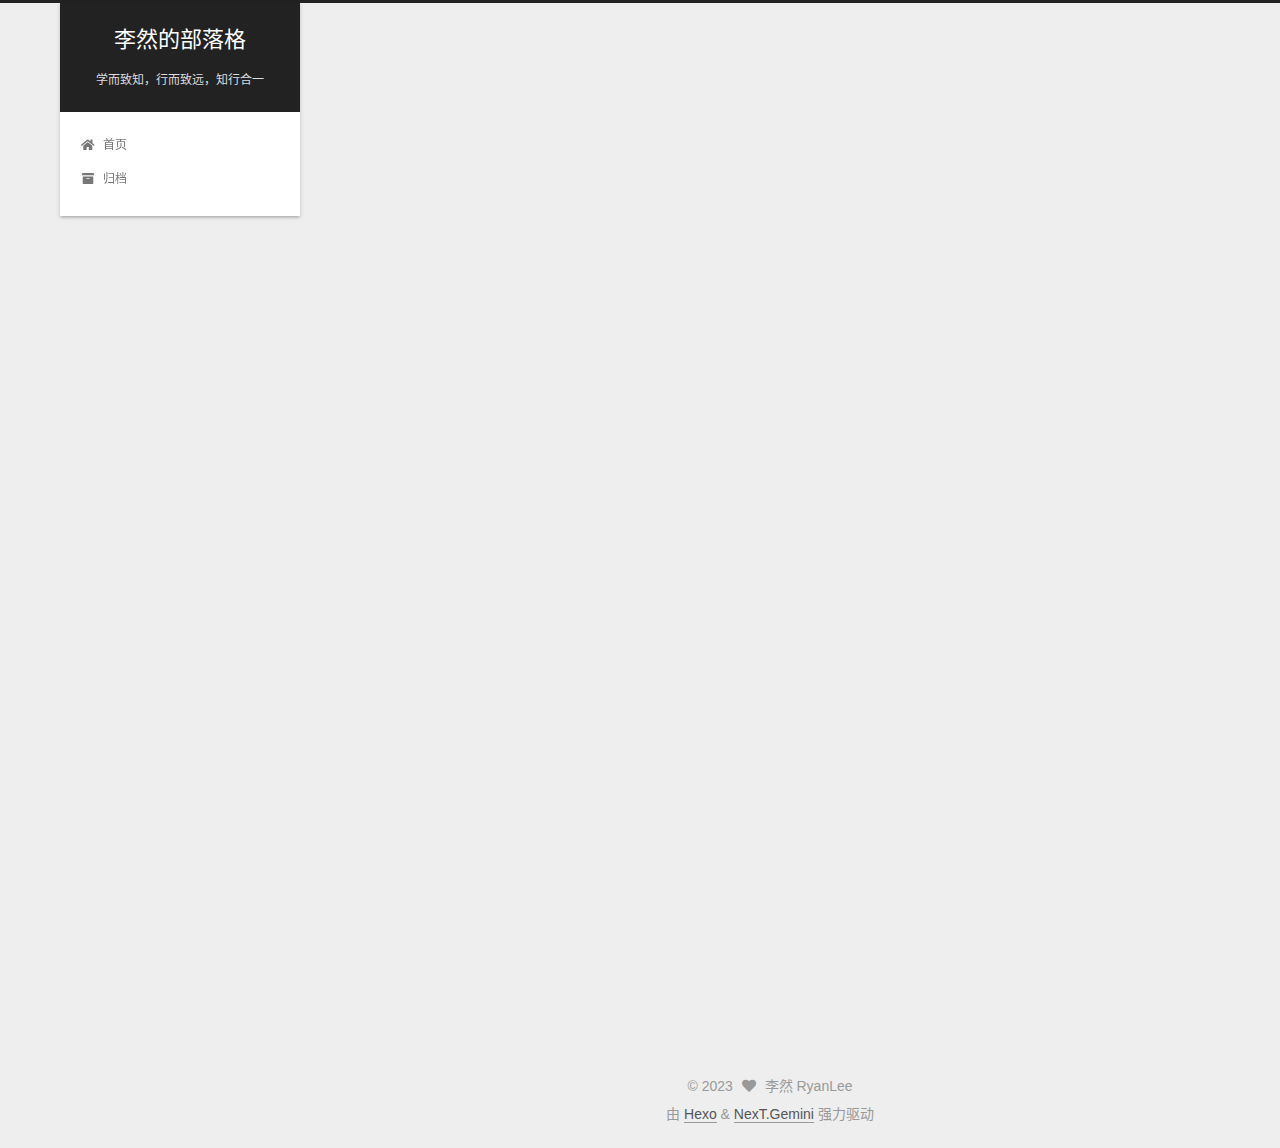
<file: 2023/06/19/hello-world/index.html>
<!DOCTYPE html>
<html lang="zh-CN">
<head>
  <meta charset="UTF-8">
<meta name="viewport" content="width=device-width, initial-scale=1, maximum-scale=2">
<meta name="theme-color" content="#222">
<meta name="generator" content="Hexo 6.3.0">
  <link rel="apple-touch-icon" sizes="180x180" href="/images/apple-touch-icon-next.png">
  <link rel="icon" type="image/png" sizes="32x32" href="/images/favicon-32x32-next.png">
  <link rel="icon" type="image/png" sizes="16x16" href="/images/favicon-16x16-next.png">
  <link rel="mask-icon" href="/images/logo.svg" color="#222">

<link rel="stylesheet" href="/css/main.css">


<link rel="stylesheet" href="/lib/font-awesome/css/all.min.css">

<script id="hexo-configurations">
    var NexT = window.NexT || {};
    var CONFIG = {"hostname":"ryanlee38.github.io","root":"/","scheme":"Gemini","version":"7.8.0","exturl":false,"sidebar":{"position":"left","display":"post","padding":18,"offset":12,"onmobile":false},"copycode":{"enable":false,"show_result":false,"style":null},"back2top":{"enable":true,"sidebar":false,"scrollpercent":false},"bookmark":{"enable":false,"color":"#222","save":"auto"},"fancybox":false,"mediumzoom":false,"lazyload":false,"pangu":false,"comments":{"style":"tabs","active":null,"storage":true,"lazyload":false,"nav":null},"algolia":{"hits":{"per_page":10},"labels":{"input_placeholder":"Search for Posts","hits_empty":"We didn't find any results for the search: ${query}","hits_stats":"${hits} results found in ${time} ms"}},"localsearch":{"enable":false,"trigger":"auto","top_n_per_article":1,"unescape":false,"preload":false},"motion":{"enable":true,"async":false,"transition":{"post_block":"fadeIn","post_header":"slideDownIn","post_body":"slideDownIn","coll_header":"slideLeftIn","sidebar":"slideUpIn"}}};
  </script>

  <meta name="description" content="Welcome to Hexo! This is your very first post. Check documentation for more info. If you get any problems when using Hexo, you can find the answer in troubleshooting or you can ask me on GitHub. Quick">
<meta property="og:type" content="article">
<meta property="og:title" content="Hello World">
<meta property="og:url" content="https://ryanlee38.github.io/2023/06/19/hello-world/index.html">
<meta property="og:site_name" content="李然的部落格">
<meta property="og:description" content="Welcome to Hexo! This is your very first post. Check documentation for more info. If you get any problems when using Hexo, you can find the answer in troubleshooting or you can ask me on GitHub. Quick">
<meta property="og:locale" content="zh_CN">
<meta property="article:published_time" content="2023-06-19T14:34:20.358Z">
<meta property="article:modified_time" content="2023-06-19T14:34:20.358Z">
<meta property="article:author" content="李然 RyanLee">
<meta property="article:tag" content="LLM, DL framework, NLP">
<meta name="twitter:card" content="summary">

<link rel="canonical" href="https://ryanlee38.github.io/2023/06/19/hello-world/">


<script id="page-configurations">
  // https://hexo.io/docs/variables.html
  CONFIG.page = {
    sidebar: "",
    isHome : false,
    isPost : true,
    lang   : 'zh-CN'
  };
</script>

  <title>Hello World | 李然的部落格</title>
  






  <noscript>
  <style>
  .use-motion .brand,
  .use-motion .menu-item,
  .sidebar-inner,
  .use-motion .post-block,
  .use-motion .pagination,
  .use-motion .comments,
  .use-motion .post-header,
  .use-motion .post-body,
  .use-motion .collection-header { opacity: initial; }

  .use-motion .site-title,
  .use-motion .site-subtitle {
    opacity: initial;
    top: initial;
  }

  .use-motion .logo-line-before i { left: initial; }
  .use-motion .logo-line-after i { right: initial; }
  </style>
</noscript>

</head>

<body itemscope itemtype="http://schema.org/WebPage">
  <div class="container use-motion">
    <div class="headband"></div>

    <header class="header" itemscope itemtype="http://schema.org/WPHeader">
      <div class="header-inner"><div class="site-brand-container">
  <div class="site-nav-toggle">
    <div class="toggle" aria-label="切换导航栏">
      <span class="toggle-line toggle-line-first"></span>
      <span class="toggle-line toggle-line-middle"></span>
      <span class="toggle-line toggle-line-last"></span>
    </div>
  </div>

  <div class="site-meta">

    <a href="/" class="brand" rel="start">
      <span class="logo-line-before"><i></i></span>
      <h1 class="site-title">李然的部落格</h1>
      <span class="logo-line-after"><i></i></span>
    </a>
      <p class="site-subtitle" itemprop="description">学而致知，行而致远，知行合一</p>
  </div>

  <div class="site-nav-right">
    <div class="toggle popup-trigger">
    </div>
  </div>
</div>




<nav class="site-nav">
  <ul id="menu" class="main-menu menu">
        <li class="menu-item menu-item-home">

    <a href="/" rel="section"><i class="fa fa-home fa-fw"></i>首页</a>

  </li>
        <li class="menu-item menu-item-archives">

    <a href="/archives/" rel="section"><i class="fa fa-archive fa-fw"></i>归档</a>

  </li>
  </ul>
</nav>




</div>
    </header>

    
  <div class="back-to-top">
    <i class="fa fa-arrow-up"></i>
    <span>0%</span>
  </div>


    <main class="main">
      <div class="main-inner">
        <div class="content-wrap">
          

          <div class="content post posts-expand">
            

    
  
  
  <article itemscope itemtype="http://schema.org/Article" class="post-block" lang="zh-CN">
    <link itemprop="mainEntityOfPage" href="https://ryanlee38.github.io/2023/06/19/hello-world/">

    <span hidden itemprop="author" itemscope itemtype="http://schema.org/Person">
      <meta itemprop="image" content="/images/avatar.gif">
      <meta itemprop="name" content="李然 RyanLee">
      <meta itemprop="description" content="大语言模型、深度学习框架、自然语言处理、机器学习">
    </span>

    <span hidden itemprop="publisher" itemscope itemtype="http://schema.org/Organization">
      <meta itemprop="name" content="李然的部落格">
    </span>
      <header class="post-header">
        <h1 class="post-title" itemprop="name headline">
          Hello World
        </h1>

        <div class="post-meta">
            <span class="post-meta-item">
              <span class="post-meta-item-icon">
                <i class="far fa-calendar"></i>
              </span>
              <span class="post-meta-item-text">发表于</span>

              <time title="创建时间：2023-06-19 22:34:20" itemprop="dateCreated datePublished" datetime="2023-06-19T22:34:20+08:00">2023-06-19</time>
            </span>

          

        </div>
      </header>

    
    
    
    <div class="post-body" itemprop="articleBody">

      
        <p>Welcome to <a target="_blank" rel="noopener" href="https://hexo.io/">Hexo</a>! This is your very first post. Check <a target="_blank" rel="noopener" href="https://hexo.io/docs/">documentation</a> for more info. If you get any problems when using Hexo, you can find the answer in <a target="_blank" rel="noopener" href="https://hexo.io/docs/troubleshooting.html">troubleshooting</a> or you can ask me on <a target="_blank" rel="noopener" href="https://github.com/hexojs/hexo/issues">GitHub</a>.</p>
<h2 id="Quick-Start"><a href="#Quick-Start" class="headerlink" title="Quick Start"></a>Quick Start</h2><h3 id="Create-a-new-post"><a href="#Create-a-new-post" class="headerlink" title="Create a new post"></a>Create a new post</h3><figure class="highlight bash"><table><tr><td class="gutter"><pre><span class="line">1</span><br></pre></td><td class="code"><pre><span class="line">$ hexo new <span class="string">&quot;My New Post&quot;</span></span><br></pre></td></tr></table></figure>

<p>More info: <a target="_blank" rel="noopener" href="https://hexo.io/docs/writing.html">Writing</a></p>
<h3 id="Run-server"><a href="#Run-server" class="headerlink" title="Run server"></a>Run server</h3><figure class="highlight bash"><table><tr><td class="gutter"><pre><span class="line">1</span><br></pre></td><td class="code"><pre><span class="line">$ hexo server</span><br></pre></td></tr></table></figure>

<p>More info: <a target="_blank" rel="noopener" href="https://hexo.io/docs/server.html">Server</a></p>
<h3 id="Generate-static-files"><a href="#Generate-static-files" class="headerlink" title="Generate static files"></a>Generate static files</h3><figure class="highlight bash"><table><tr><td class="gutter"><pre><span class="line">1</span><br></pre></td><td class="code"><pre><span class="line">$ hexo generate</span><br></pre></td></tr></table></figure>

<p>More info: <a target="_blank" rel="noopener" href="https://hexo.io/docs/generating.html">Generating</a></p>
<h3 id="Deploy-to-remote-sites"><a href="#Deploy-to-remote-sites" class="headerlink" title="Deploy to remote sites"></a>Deploy to remote sites</h3><figure class="highlight bash"><table><tr><td class="gutter"><pre><span class="line">1</span><br></pre></td><td class="code"><pre><span class="line">$ hexo deploy</span><br></pre></td></tr></table></figure>

<p>More info: <a target="_blank" rel="noopener" href="https://hexo.io/docs/one-command-deployment.html">Deployment</a></p>

    </div>

    
    
    

      <footer class="post-footer">

        


        
      </footer>
    
  </article>
  
  
  



          </div>
          

<script>
  window.addEventListener('tabs:register', () => {
    let { activeClass } = CONFIG.comments;
    if (CONFIG.comments.storage) {
      activeClass = localStorage.getItem('comments_active') || activeClass;
    }
    if (activeClass) {
      let activeTab = document.querySelector(`a[href="#comment-${activeClass}"]`);
      if (activeTab) {
        activeTab.click();
      }
    }
  });
  if (CONFIG.comments.storage) {
    window.addEventListener('tabs:click', event => {
      if (!event.target.matches('.tabs-comment .tab-content .tab-pane')) return;
      let commentClass = event.target.classList[1];
      localStorage.setItem('comments_active', commentClass);
    });
  }
</script>

        </div>
          
  
  <div class="toggle sidebar-toggle">
    <span class="toggle-line toggle-line-first"></span>
    <span class="toggle-line toggle-line-middle"></span>
    <span class="toggle-line toggle-line-last"></span>
  </div>

  <aside class="sidebar">
    <div class="sidebar-inner">

      <ul class="sidebar-nav motion-element">
        <li class="sidebar-nav-toc">
          文章目录
        </li>
        <li class="sidebar-nav-overview">
          站点概览
        </li>
      </ul>

      <!--noindex-->
      <div class="post-toc-wrap sidebar-panel">
          <div class="post-toc motion-element"><ol class="nav"><li class="nav-item nav-level-2"><a class="nav-link" href="#Quick-Start"><span class="nav-number">1.</span> <span class="nav-text">Quick Start</span></a><ol class="nav-child"><li class="nav-item nav-level-3"><a class="nav-link" href="#Create-a-new-post"><span class="nav-number">1.1.</span> <span class="nav-text">Create a new post</span></a></li><li class="nav-item nav-level-3"><a class="nav-link" href="#Run-server"><span class="nav-number">1.2.</span> <span class="nav-text">Run server</span></a></li><li class="nav-item nav-level-3"><a class="nav-link" href="#Generate-static-files"><span class="nav-number">1.3.</span> <span class="nav-text">Generate static files</span></a></li><li class="nav-item nav-level-3"><a class="nav-link" href="#Deploy-to-remote-sites"><span class="nav-number">1.4.</span> <span class="nav-text">Deploy to remote sites</span></a></li></ol></li></ol></div>
      </div>
      <!--/noindex-->

      <div class="site-overview-wrap sidebar-panel">
        <div class="site-author motion-element" itemprop="author" itemscope itemtype="http://schema.org/Person">
  <p class="site-author-name" itemprop="name">李然 RyanLee</p>
  <div class="site-description" itemprop="description">大语言模型、深度学习框架、自然语言处理、机器学习</div>
</div>
<div class="site-state-wrap motion-element">
  <nav class="site-state">
      <div class="site-state-item site-state-posts">
          <a href="/archives/">
        
          <span class="site-state-item-count">1</span>
          <span class="site-state-item-name">日志</span>
        </a>
      </div>
  </nav>
</div>



      </div>

    </div>
  </aside>
  <div id="sidebar-dimmer"></div>


      </div>
    </main>

    <footer class="footer">
      <div class="footer-inner">
        

        

<div class="copyright">
  
  &copy; 
  <span itemprop="copyrightYear">2023</span>
  <span class="with-love">
    <i class="fa fa-heart"></i>
  </span>
  <span class="author" itemprop="copyrightHolder">李然 RyanLee</span>
</div>
  <div class="powered-by">由 <a href="https://hexo.io/" class="theme-link" rel="noopener" target="_blank">Hexo</a> & <a href="https://theme-next.org/" class="theme-link" rel="noopener" target="_blank">NexT.Gemini</a> 强力驱动
  </div>

        








      </div>
    </footer>
  </div>

  
  <script src="/lib/anime.min.js"></script>
  <script src="/lib/velocity/velocity.min.js"></script>
  <script src="/lib/velocity/velocity.ui.min.js"></script>

<script src="/js/utils.js"></script>

<script src="/js/motion.js"></script>


<script src="/js/schemes/pisces.js"></script>


<script src="/js/next-boot.js"></script>




  















  

  

</body>
</html>
</file>
<file: css/main.css>
:root {
  --body-bg-color: #eee;
  --content-bg-color: #fff;
  --card-bg-color: #f5f5f5;
  --text-color: #555;
  --blockquote-color: #666;
  --link-color: #555;
  --link-hover-color: #222;
  --brand-color: #fff;
  --brand-hover-color: #fff;
  --table-row-odd-bg-color: #f9f9f9;
  --table-row-hover-bg-color: #f5f5f5;
  --menu-item-bg-color: #f5f5f5;
  --btn-default-bg: #fff;
  --btn-default-color: #555;
  --btn-default-border-color: #555;
  --btn-default-hover-bg: #222;
  --btn-default-hover-color: #fff;
  --btn-default-hover-border-color: #222;
}
html {
  line-height: 1.15; /* 1 */
  -webkit-text-size-adjust: 100%; /* 2 */
}
body {
  margin: 0;
}
main {
  display: block;
}
h1 {
  font-size: 2em;
  margin: 0.67em 0;
}
hr {
  box-sizing: content-box; /* 1 */
  height: 0; /* 1 */
  overflow: visible; /* 2 */
}
pre {
  font-family: monospace, monospace; /* 1 */
  font-size: 1em; /* 2 */
}
a {
  background: transparent;
}
abbr[title] {
  border-bottom: none; /* 1 */
  text-decoration: underline; /* 2 */
  text-decoration: underline dotted; /* 2 */
}
b,
strong {
  font-weight: bolder;
}
code,
kbd,
samp {
  font-family: monospace, monospace; /* 1 */
  font-size: 1em; /* 2 */
}
small {
  font-size: 80%;
}
sub,
sup {
  font-size: 75%;
  line-height: 0;
  position: relative;
  vertical-align: baseline;
}
sub {
  bottom: -0.25em;
}
sup {
  top: -0.5em;
}
img {
  border-style: none;
}
button,
input,
optgroup,
select,
textarea {
  font-family: inherit; /* 1 */
  font-size: 100%; /* 1 */
  line-height: 1.15; /* 1 */
  margin: 0; /* 2 */
}
button,
input {
/* 1 */
  overflow: visible;
}
button,
select {
/* 1 */
  text-transform: none;
}
button,
[type='button'],
[type='reset'],
[type='submit'] {
  -webkit-appearance: button;
}
button::-moz-focus-inner,
[type='button']::-moz-focus-inner,
[type='reset']::-moz-focus-inner,
[type='submit']::-moz-focus-inner {
  border-style: none;
  padding: 0;
}
button:-moz-focusring,
[type='button']:-moz-focusring,
[type='reset']:-moz-focusring,
[type='submit']:-moz-focusring {
  outline: 1px dotted ButtonText;
}
fieldset {
  padding: 0.35em 0.75em 0.625em;
}
legend {
  box-sizing: border-box; /* 1 */
  color: inherit; /* 2 */
  display: table; /* 1 */
  max-width: 100%; /* 1 */
  padding: 0; /* 3 */
  white-space: normal; /* 1 */
}
progress {
  vertical-align: baseline;
}
textarea {
  overflow: auto;
}
[type='checkbox'],
[type='radio'] {
  box-sizing: border-box; /* 1 */
  padding: 0; /* 2 */
}
[type='number']::-webkit-inner-spin-button,
[type='number']::-webkit-outer-spin-button {
  height: auto;
}
[type='search'] {
  outline-offset: -2px; /* 2 */
  -webkit-appearance: textfield; /* 1 */
}
[type='search']::-webkit-search-decoration {
  -webkit-appearance: none;
}
::-webkit-file-upload-button {
  font: inherit; /* 2 */
  -webkit-appearance: button; /* 1 */
}
details {
  display: block;
}
summary {
  display: list-item;
}
template {
  display: none;
}
[hidden] {
  display: none;
}
::selection {
  background: #262a30;
  color: #eee;
}
html,
body {
  height: 100%;
}
body {
  background: var(--body-bg-color);
  color: var(--text-color);
  font-family: 'Lato', "PingFang SC", "Microsoft YaHei", sans-serif;
  font-size: 16px;
  line-height: 2;
}
@media (max-width: 991px) {
  body {
    padding-left: 0 !important;
    padding-right: 0 !important;
  }
}
h1,
h2,
h3,
h4,
h5,
h6 {
  font-family: 'Lato', "PingFang SC", "Microsoft YaHei", sans-serif;
  font-weight: bold;
  line-height: 1.5;
  margin: 20px 0 15px;
}
h1 {
  font-size: 1.5em;
}
h2 {
  font-size: 1.375em;
}
h3 {
  font-size: 1.25em;
}
h4 {
  font-size: 1.125em;
}
h5 {
  font-size: 1em;
}
h6 {
  font-size: 0.875em;
}
p {
  margin: 0 0 20px 0;
}
a,
span.exturl {
  border-bottom: 1px solid #999;
  color: var(--link-color);
  outline: 0;
  text-decoration: none;
  overflow-wrap: break-word;
  word-wrap: break-word;
  cursor: pointer;
}
a:hover,
span.exturl:hover {
  border-bottom-color: var(--link-hover-color);
  color: var(--link-hover-color);
}
iframe,
img,
video {
  display: block;
  margin-left: auto;
  margin-right: auto;
  max-width: 100%;
}
hr {
  background-image: repeating-linear-gradient(-45deg, #ddd, #ddd 4px, transparent 4px, transparent 8px);
  border: 0;
  height: 3px;
  margin: 40px 0;
}
blockquote {
  border-left: 4px solid #ddd;
  color: var(--blockquote-color);
  margin: 0;
  padding: 0 15px;
}
blockquote cite::before {
  content: '-';
  padding: 0 5px;
}
dt {
  font-weight: bold;
}
dd {
  margin: 0;
  padding: 0;
}
kbd {
  background-color: #f5f5f5;
  background-image: linear-gradient(#eee, #fff, #eee);
  border: 1px solid #ccc;
  border-radius: 0.2em;
  box-shadow: 0.1em 0.1em 0.2em rgba(0,0,0,0.1);
  color: #555;
  font-family: inherit;
  padding: 0.1em 0.3em;
  white-space: nowrap;
}
.table-container {
  overflow: auto;
}
table {
  border-collapse: collapse;
  border-spacing: 0;
  font-size: 14px;
  margin: 0 0 20px 0;
  width: 100%;
}
tbody tr:nth-of-type(odd) {
  background: var(--table-row-odd-bg-color);
}
tbody tr:hover {
  background: var(--table-row-hover-bg-color);
}
caption,
th,
td {
  font-weight: normal;
  padding: 8px;
  vertical-align: middle;
}
th,
td {
  border: 1px solid #ddd;
  border-bottom: 3px solid #ddd;
}
th {
  font-weight: 700;
  padding-bottom: 10px;
}
td {
  border-bottom-width: 1px;
}
.btn {
  background: var(--btn-default-bg);
  border: 2px solid var(--btn-default-border-color);
  border-radius: 2px;
  color: var(--btn-default-color);
  display: inline-block;
  font-size: 14px;
  line-height: 2;
  padding: 0 20px;
  text-decoration: none;
  transition-property: background-color;
  transition-delay: 0s;
  transition-duration: 0.2s;
  transition-timing-function: ease-in-out;
}
.btn:hover {
  background: var(--btn-default-hover-bg);
  border-color: var(--btn-default-hover-border-color);
  color: var(--btn-default-hover-color);
}
.btn + .btn {
  margin: 0 0 8px 8px;
}
.btn .fa-fw {
  text-align: left;
  width: 1.285714285714286em;
}
.toggle {
  line-height: 0;
}
.toggle .toggle-line {
  background: #fff;
  display: inline-block;
  height: 2px;
  left: 0;
  position: relative;
  top: 0;
  transition: all 0.4s;
  vertical-align: top;
  width: 100%;
}
.toggle .toggle-line:not(:first-child) {
  margin-top: 3px;
}
.toggle.toggle-arrow .toggle-line-first {
  left: 50%;
  top: 2px;
  transform: rotate(45deg);
  width: 50%;
}
.toggle.toggle-arrow .toggle-line-middle {
  left: 2px;
  width: 90%;
}
.toggle.toggle-arrow .toggle-line-last {
  left: 50%;
  top: -2px;
  transform: rotate(-45deg);
  width: 50%;
}
.toggle.toggle-close .toggle-line-first {
  transform: rotate(-45deg);
  top: 5px;
}
.toggle.toggle-close .toggle-line-middle {
  opacity: 0;
}
.toggle.toggle-close .toggle-line-last {
  transform: rotate(45deg);
  top: -5px;
}
.highlight-container {
  position: relative;
}
.highlight-container:hover .copy-btn,
.highlight-container .copy-btn:focus {
  opacity: 1;
}
.copy-btn {
  color: #333;
  cursor: pointer;
  line-height: 1.6;
  opacity: 0;
  padding: 2px 6px;
  position: absolute;
  transition-delay: 0s;
  transition-duration: 0.2s;
  transition-timing-function: ease-in-out;
  color: #fff;
  font-size: 14px;
  right: 0;
  top: 2px;
}
.highlight-container {
  background: #21252b;
  border-radius: 5px;
  box-shadow: 0 10px 30px 0 rgba(0,0,0,0.4);
  padding-top: 30px;
}
.highlight-container::before {
  background: #fc625d;
  border-radius: 50%;
  box-shadow: 20px 0 #fdbc40, 40px 0 #35cd4b;
  content: ' ';
  height: 12px;
  left: 12px;
  margin-top: -20px;
  position: absolute;
  width: 12px;
}
.highlight-container .highlight {
  border-radius: 0 0 5px 5px;
}
.highlight-container .highlight .table-container {
  border-radius: 0 0 5px 5px;
}
.highlight,
pre {
  background: #000;
  color: #eaeaea;
  line-height: 1.6;
  margin: 0 auto 20px;
}
pre,
code {
  font-family: 'Source Code Pro', consolas, Menlo, monospace, "PingFang SC", "Microsoft YaHei";
}
code {
  background: #eee;
  border-radius: 3px;
  color: #555;
  padding: 2px 4px;
  overflow-wrap: break-word;
  word-wrap: break-word;
}
.highlight *::selection {
  background: #424242;
}
.highlight pre {
  border: 0;
  margin: 0;
  padding: 10px 0;
}
.highlight table {
  border: 0;
  margin: 0;
  width: auto;
}
.highlight td {
  border: 0;
  padding: 0;
}
.highlight figcaption {
  background: #292929;
  color: #eaeaea;
  display: flex;
  font-size: 14px;
  justify-content: space-between;
  line-height: 1.2;
  padding: 0.5em;
}
.highlight figcaption a {
  color: #eaeaea;
}
.highlight figcaption a:hover {
  border-bottom-color: #eaeaea;
}
.highlight .gutter {
  -moz-user-select: none;
  -ms-user-select: none;
  -webkit-user-select: none;
  user-select: none;
}
.highlight .gutter pre {
  background: #292929;
  color: #666;
  padding-left: 10px;
  padding-right: 10px;
  text-align: right;
}
.highlight .code pre {
  background: #000;
  padding-left: 10px;
  width: 100%;
}
.gist table {
  width: auto;
}
.gist table td {
  border: 0;
}
pre {
  overflow: auto;
  padding: 10px;
}
pre code {
  background: none;
  color: #eaeaea;
  font-size: 14px;
  padding: 0;
  text-shadow: none;
}
pre .deletion {
  background: #800000;
}
pre .addition {
  background: #008000;
}
pre .meta {
  color: #e7c547;
  -moz-user-select: none;
  -ms-user-select: none;
  -webkit-user-select: none;
  user-select: none;
}
pre .comment {
  color: #969896;
}
pre .variable,
pre .attribute,
pre .tag,
pre .name,
pre .regexp,
pre .ruby .constant,
pre .xml .tag .title,
pre .xml .pi,
pre .xml .doctype,
pre .html .doctype,
pre .css .id,
pre .css .class,
pre .css .pseudo {
  color: #d54e53;
}
pre .number,
pre .preprocessor,
pre .built_in,
pre .builtin-name,
pre .literal,
pre .params,
pre .constant,
pre .command {
  color: #e78c45;
}
pre .ruby .class .title,
pre .css .rules .attribute,
pre .string,
pre .symbol,
pre .value,
pre .inheritance,
pre .header,
pre .ruby .symbol,
pre .xml .cdata,
pre .special,
pre .formula {
  color: #b9ca4a;
}
pre .title,
pre .css .hexcolor {
  color: #70c0b1;
}
pre .function,
pre .python .decorator,
pre .python .title,
pre .ruby .function .title,
pre .ruby .title .keyword,
pre .perl .sub,
pre .javascript .title,
pre .coffeescript .title {
  color: #7aa6da;
}
pre .keyword,
pre .javascript .function {
  color: #c397d8;
}
.blockquote-center {
  border-left: none;
  margin: 40px 0;
  padding: 0;
  position: relative;
  text-align: center;
}
.blockquote-center .fa {
  display: block;
  opacity: 0.6;
  position: absolute;
  width: 100%;
}
.blockquote-center .fa-quote-left {
  border-top: 1px solid #ccc;
  text-align: left;
  top: -20px;
}
.blockquote-center .fa-quote-right {
  border-bottom: 1px solid #ccc;
  text-align: right;
  bottom: -20px;
}
.blockquote-center p,
.blockquote-center div {
  text-align: center;
}
.post-body .group-picture img {
  margin: 0 auto;
  padding: 0 3px;
}
.group-picture-row {
  margin-bottom: 6px;
  overflow: hidden;
}
.group-picture-column {
  float: left;
  margin-bottom: 10px;
}
.post-body .label {
  color: #555;
  display: inline;
  padding: 0 2px;
}
.post-body .label.default {
  background: #f0f0f0;
}
.post-body .label.primary {
  background: #efe6f7;
}
.post-body .label.info {
  background: #e5f2f8;
}
.post-body .label.success {
  background: #e7f4e9;
}
.post-body .label.warning {
  background: #fcf6e1;
}
.post-body .label.danger {
  background: #fae8eb;
}
.post-body .tabs {
  margin-bottom: 20px;
}
.post-body .tabs,
.tabs-comment {
  display: block;
  padding-top: 10px;
  position: relative;
}
.post-body .tabs ul.nav-tabs,
.tabs-comment ul.nav-tabs {
  display: flex;
  flex-wrap: wrap;
  margin: 0;
  margin-bottom: -1px;
  padding: 0;
}
@media (max-width: 413px) {
  .post-body .tabs ul.nav-tabs,
  .tabs-comment ul.nav-tabs {
    display: block;
    margin-bottom: 5px;
  }
}
.post-body .tabs ul.nav-tabs li.tab,
.tabs-comment ul.nav-tabs li.tab {
  border-bottom: 1px solid #ddd;
  border-left: 1px solid transparent;
  border-right: 1px solid transparent;
  border-top: 3px solid transparent;
  flex-grow: 1;
  list-style-type: none;
  border-radius: 0 0 0 0;
}
@media (max-width: 413px) {
  .post-body .tabs ul.nav-tabs li.tab,
  .tabs-comment ul.nav-tabs li.tab {
    border-bottom: 1px solid transparent;
    border-left: 3px solid transparent;
    border-right: 1px solid transparent;
    border-top: 1px solid transparent;
  }
}
@media (max-width: 413px) {
  .post-body .tabs ul.nav-tabs li.tab,
  .tabs-comment ul.nav-tabs li.tab {
    border-radius: 0;
  }
}
.post-body .tabs ul.nav-tabs li.tab a,
.tabs-comment ul.nav-tabs li.tab a {
  border-bottom: initial;
  display: block;
  line-height: 1.8;
  outline: 0;
  padding: 0.25em 0.75em;
  text-align: center;
  transition-delay: 0s;
  transition-duration: 0.2s;
  transition-timing-function: ease-out;
}
.post-body .tabs ul.nav-tabs li.tab a i,
.tabs-comment ul.nav-tabs li.tab a i {
  width: 1.285714285714286em;
}
.post-body .tabs ul.nav-tabs li.tab.active,
.tabs-comment ul.nav-tabs li.tab.active {
  border-bottom: 1px solid transparent;
  border-left: 1px solid #ddd;
  border-right: 1px solid #ddd;
  border-top: 3px solid #fc6423;
}
@media (max-width: 413px) {
  .post-body .tabs ul.nav-tabs li.tab.active,
  .tabs-comment ul.nav-tabs li.tab.active {
    border-bottom: 1px solid #ddd;
    border-left: 3px solid #fc6423;
    border-right: 1px solid #ddd;
    border-top: 1px solid #ddd;
  }
}
.post-body .tabs ul.nav-tabs li.tab.active a,
.tabs-comment ul.nav-tabs li.tab.active a {
  color: var(--link-color);
  cursor: default;
}
.post-body .tabs .tab-content .tab-pane,
.tabs-comment .tab-content .tab-pane {
  border: 1px solid #ddd;
  border-top: 0;
  padding: 20px 20px 0 20px;
  border-radius: 0;
}
.post-body .tabs .tab-content .tab-pane:not(.active),
.tabs-comment .tab-content .tab-pane:not(.active) {
  display: none;
}
.post-body .tabs .tab-content .tab-pane.active,
.tabs-comment .tab-content .tab-pane.active {
  display: block;
}
.post-body .tabs .tab-content .tab-pane.active:nth-of-type(1),
.tabs-comment .tab-content .tab-pane.active:nth-of-type(1) {
  border-radius: 0 0 0 0;
}
@media (max-width: 413px) {
  .post-body .tabs .tab-content .tab-pane.active:nth-of-type(1),
  .tabs-comment .tab-content .tab-pane.active:nth-of-type(1) {
    border-radius: 0;
  }
}
.post-body .note {
  border-radius: 3px;
  margin-bottom: 20px;
  padding: 1em;
  position: relative;
  border: 1px solid #eee;
  border-left-width: 5px;
}
.post-body .note h2,
.post-body .note h3,
.post-body .note h4,
.post-body .note h5,
.post-body .note h6 {
  margin-top: 0;
  border-bottom: initial;
  margin-bottom: 0;
  padding-top: 0;
}
.post-body .note p:first-child,
.post-body .note ul:first-child,
.post-body .note ol:first-child,
.post-body .note table:first-child,
.post-body .note pre:first-child,
.post-body .note blockquote:first-child,
.post-body .note img:first-child {
  margin-top: 0;
}
.post-body .note p:last-child,
.post-body .note ul:last-child,
.post-body .note ol:last-child,
.post-body .note table:last-child,
.post-body .note pre:last-child,
.post-body .note blockquote:last-child,
.post-body .note img:last-child {
  margin-bottom: 0;
}
.post-body .note.default {
  border-left-color: #777;
}
.post-body .note.default h2,
.post-body .note.default h3,
.post-body .note.default h4,
.post-body .note.default h5,
.post-body .note.default h6 {
  color: #777;
}
.post-body .note.primary {
  border-left-color: #6f42c1;
}
.post-body .note.primary h2,
.post-body .note.primary h3,
.post-body .note.primary h4,
.post-body .note.primary h5,
.post-body .note.primary h6 {
  color: #6f42c1;
}
.post-body .note.info {
  border-left-color: #428bca;
}
.post-body .note.info h2,
.post-body .note.info h3,
.post-body .note.info h4,
.post-body .note.info h5,
.post-body .note.info h6 {
  color: #428bca;
}
.post-body .note.success {
  border-left-color: #5cb85c;
}
.post-body .note.success h2,
.post-body .note.success h3,
.post-body .note.success h4,
.post-body .note.success h5,
.post-body .note.success h6 {
  color: #5cb85c;
}
.post-body .note.warning {
  border-left-color: #f0ad4e;
}
.post-body .note.warning h2,
.post-body .note.warning h3,
.post-body .note.warning h4,
.post-body .note.warning h5,
.post-body .note.warning h6 {
  color: #f0ad4e;
}
.post-body .note.danger {
  border-left-color: #d9534f;
}
.post-body .note.danger h2,
.post-body .note.danger h3,
.post-body .note.danger h4,
.post-body .note.danger h5,
.post-body .note.danger h6 {
  color: #d9534f;
}
.pagination .prev,
.pagination .next,
.pagination .page-number,
.pagination .space {
  display: inline-block;
  margin: 0 10px;
  padding: 0 11px;
  position: relative;
  top: -1px;
}
@media (max-width: 767px) {
  .pagination .prev,
  .pagination .next,
  .pagination .page-number,
  .pagination .space {
    margin: 0 5px;
  }
}
.pagination {
  border-top: 1px solid #eee;
  margin: 120px 0 0;
  text-align: center;
}
.pagination .prev,
.pagination .next,
.pagination .page-number {
  border-bottom: 0;
  border-top: 1px solid #eee;
  transition-property: border-color;
  transition-delay: 0s;
  transition-duration: 0.2s;
  transition-timing-function: ease-in-out;
}
.pagination .prev:hover,
.pagination .next:hover,
.pagination .page-number:hover {
  border-top-color: #222;
}
.pagination .space {
  margin: 0;
  padding: 0;
}
.pagination .prev {
  margin-left: 0;
}
.pagination .next {
  margin-right: 0;
}
.pagination .page-number.current {
  background: #ccc;
  border-top-color: #ccc;
  color: #fff;
}
@media (max-width: 767px) {
  .pagination {
    border-top: none;
  }
  .pagination .prev,
  .pagination .next,
  .pagination .page-number {
    border-bottom: 1px solid #eee;
    border-top: 0;
    margin-bottom: 10px;
    padding: 0 10px;
  }
  .pagination .prev:hover,
  .pagination .next:hover,
  .pagination .page-number:hover {
    border-bottom-color: #222;
  }
}
.comments {
  margin-top: 60px;
  overflow: hidden;
}
.comment-button-group {
  display: flex;
  flex-wrap: wrap-reverse;
  justify-content: center;
  margin: 1em 0;
}
.comment-button-group .comment-button {
  margin: 0.1em 0.2em;
}
.comment-button-group .comment-button.active {
  background: var(--btn-default-hover-bg);
  border-color: var(--btn-default-hover-border-color);
  color: var(--btn-default-hover-color);
}
.comment-position {
  display: none;
}
.comment-position.active {
  display: block;
}
.tabs-comment {
  background: var(--content-bg-color);
  margin-top: 4em;
  padding-top: 0;
}
.tabs-comment .comments {
  border: 0;
  box-shadow: none;
  margin-top: 0;
  padding-top: 0;
}
.container {
  min-height: 100%;
  position: relative;
}
.main-inner {
  margin: 0 auto;
  width: calc(100% - 20px);
}
@media (min-width: 1200px) {
  .main-inner {
    width: 1160px;
  }
}
@media (min-width: 1600px) {
  .main-inner {
    width: 73%;
  }
}
@media (max-width: 767px) {
  .content-wrap {
    padding: 0 20px;
  }
}
.header {
  background: transparent;
}
.header-inner {
  margin: 0 auto;
  width: calc(100% - 20px);
}
@media (min-width: 1200px) {
  .header-inner {
    width: 1160px;
  }
}
@media (min-width: 1600px) {
  .header-inner {
    width: 73%;
  }
}
.site-brand-container {
  display: flex;
  flex-shrink: 0;
  padding: 0 10px;
}
.headband {
  background: #222;
  height: 3px;
}
.site-meta {
  flex-grow: 1;
  text-align: center;
}
@media (max-width: 767px) {
  .site-meta {
    text-align: center;
  }
}
.brand {
  border-bottom: none;
  color: var(--brand-color);
  display: inline-block;
  line-height: 1.375em;
  padding: 0 40px;
  position: relative;
}
.brand:hover {
  color: var(--brand-hover-color);
}
.site-title {
  font-family: 'Lato', "PingFang SC", "Microsoft YaHei", sans-serif;
  font-size: 1.375em;
  font-weight: normal;
  margin: 0;
}
.site-subtitle {
  color: #ddd;
  font-size: 12px;
  margin: 10px 0;
}
.use-motion .brand {
  opacity: 0;
}
.use-motion .site-title,
.use-motion .site-subtitle,
.use-motion .custom-logo-image {
  opacity: 0;
  position: relative;
  top: -10px;
}
.site-nav-toggle,
.site-nav-right {
  display: none;
}
@media (max-width: 767px) {
  .site-nav-toggle,
  .site-nav-right {
    display: flex;
    flex-direction: column;
    justify-content: center;
  }
}
.site-nav-toggle .toggle,
.site-nav-right .toggle {
  color: var(--text-color);
  padding: 10px;
  width: 22px;
}
.site-nav-toggle .toggle .toggle-line,
.site-nav-right .toggle .toggle-line {
  background: var(--text-color);
  border-radius: 1px;
}
.site-nav {
  display: block;
}
@media (max-width: 767px) {
  .site-nav {
    clear: both;
    display: none;
  }
}
.site-nav.site-nav-on {
  display: block;
}
.menu {
  margin-top: 20px;
  padding-left: 0;
  text-align: center;
}
.menu-item {
  display: inline-block;
  list-style: none;
  margin: 0 10px;
}
@media (max-width: 767px) {
  .menu-item {
    display: block;
    margin-top: 10px;
  }
  .menu-item.menu-item-search {
    display: none;
  }
}
.menu-item a,
.menu-item span.exturl {
  border-bottom: 0;
  display: block;
  font-size: 12px;
  transition-property: border-color;
  transition-delay: 0s;
  transition-duration: 0.2s;
  transition-timing-function: ease-in-out;
}
@media (hover: none) {
  .menu-item a:hover,
  .menu-item span.exturl:hover {
    border-bottom-color: transparent !important;
  }
}
.menu-item .fa,
.menu-item .fab,
.menu-item .far,
.menu-item .fas {
  margin-right: 8px;
}
.menu-item .badge {
  display: inline-block;
  font-weight: bold;
  line-height: 1;
  margin-left: 0.35em;
  margin-top: 0.35em;
  text-align: center;
  white-space: nowrap;
}
@media (max-width: 767px) {
  .menu-item .badge {
    float: right;
    margin-left: 0;
  }
}
.menu-item-active a,
.menu .menu-item a:hover,
.menu .menu-item span.exturl:hover {
  background: var(--menu-item-bg-color);
}
.use-motion .menu-item {
  opacity: 0;
}
.sidebar {
  background: #222;
  bottom: 0;
  position: fixed;
  top: 0;
}
@media (max-width: 991px) {
  .sidebar {
    display: none;
  }
}
.sidebar-inner {
  color: #999;
  padding: 18px 10px;
  text-align: center;
}
.cc-license {
  margin-top: 10px;
  text-align: center;
}
.cc-license .cc-opacity {
  border-bottom: none;
  opacity: 0.7;
}
.cc-license .cc-opacity:hover {
  opacity: 0.9;
}
.cc-license img {
  display: inline-block;
}
.site-author-image {
  border: 1px solid #eee;
  display: block;
  margin: 0 auto;
  max-width: 120px;
  padding: 2px;
  border-radius: 50%;
}
.site-author-name {
  color: var(--text-color);
  font-weight: 600;
  margin: 0;
  text-align: center;
}
.site-description {
  color: #999;
  font-size: 12px;
  margin-top: 0;
  text-align: center;
}
.links-of-author {
  margin-top: 15px;
}
.links-of-author a,
.links-of-author span.exturl {
  border-bottom-color: #555;
  display: inline-block;
  font-size: 12px;
  margin-bottom: 10px;
  margin-right: 10px;
  vertical-align: middle;
}
.links-of-author a::before,
.links-of-author span.exturl::before {
  background: #62bde7;
  border-radius: 50%;
  content: ' ';
  display: inline-block;
  height: 4px;
  margin-right: 3px;
  vertical-align: middle;
  width: 4px;
}
.sidebar-button {
  margin-top: 15px;
}
.sidebar-button a {
  border: 1px solid #fc6423;
  border-radius: 4px;
  color: #fc6423;
  display: inline-block;
  padding: 0 15px;
}
.sidebar-button a .fa,
.sidebar-button a .fab,
.sidebar-button a .far,
.sidebar-button a .fas {
  margin-right: 5px;
}
.sidebar-button a:hover {
  background: #fc6423;
  border: 1px solid #fc6423;
  color: #fff;
}
.sidebar-button a:hover .fa,
.sidebar-button a:hover .fab,
.sidebar-button a:hover .far,
.sidebar-button a:hover .fas {
  color: #fff;
}
.links-of-blogroll {
  font-size: 12px;
  margin-top: 10px;
}
.links-of-blogroll-title {
  font-size: 14px;
  font-weight: 600;
  margin-top: 0;
}
.links-of-blogroll-list {
  list-style: none;
  margin: 0;
  padding: 0;
}
#sidebar-dimmer {
  display: none;
}
@media (max-width: 767px) {
  #sidebar-dimmer {
    background: #000;
    display: block;
    height: 100%;
    left: 100%;
    opacity: 0;
    position: fixed;
    top: 0;
    width: 100%;
    z-index: 1100;
  }
  .sidebar-active + #sidebar-dimmer {
    opacity: 0.7;
    transform: translateX(-100%);
    transition: opacity 0.5s;
  }
}
.sidebar-nav {
  margin: 0;
  padding-bottom: 20px;
  padding-left: 0;
}
.sidebar-nav li {
  border-bottom: 1px solid transparent;
  color: var(--text-color);
  cursor: pointer;
  display: inline-block;
  font-size: 14px;
}
.sidebar-nav li.sidebar-nav-overview {
  margin-left: 10px;
}
.sidebar-nav li:hover {
  color: #fc6423;
}
.sidebar-nav .sidebar-nav-active {
  border-bottom-color: #fc6423;
  color: #fc6423;
}
.sidebar-nav .sidebar-nav-active:hover {
  color: #fc6423;
}
.sidebar-panel {
  display: none;
  overflow-x: hidden;
  overflow-y: auto;
}
.sidebar-panel-active {
  display: block;
}
.sidebar-toggle {
  background: #222;
  bottom: 45px;
  cursor: pointer;
  height: 14px;
  left: 30px;
  padding: 5px;
  position: fixed;
  width: 14px;
  z-index: 1300;
}
@media (max-width: 991px) {
  .sidebar-toggle {
    left: 20px;
    opacity: 0.8;
    display: none;
  }
}
.sidebar-toggle:hover .toggle-line {
  background: #fc6423;
}
.post-toc {
  font-size: 14px;
}
.post-toc ol {
  list-style: none;
  margin: 0;
  padding: 0 2px 5px 10px;
  text-align: left;
}
.post-toc ol > ol {
  padding-left: 0;
}
.post-toc ol a {
  transition-property: all;
  transition-delay: 0s;
  transition-duration: 0.2s;
  transition-timing-function: ease-in-out;
}
.post-toc .nav-item {
  line-height: 1.8;
  overflow: hidden;
  text-overflow: ellipsis;
  white-space: nowrap;
}
.post-toc .nav .nav-child {
  display: block;
}
.post-toc .nav .active > .nav-child {
  display: block;
}
.post-toc .nav .active-current > .nav-child {
  display: block;
}
.post-toc .nav .active-current > .nav-child > .nav-item {
  display: block;
}
.post-toc .nav .active > a {
  border-bottom-color: #fc6423;
  color: #fc6423;
}
.post-toc .nav .active-current > a {
  color: #fc6423;
}
.post-toc .nav .active-current > a:hover {
  color: #fc6423;
}
.site-state {
  display: flex;
  justify-content: center;
  line-height: 1.4;
  margin-top: 10px;
  overflow: hidden;
  text-align: center;
  white-space: nowrap;
}
.site-state-item {
  padding: 0 15px;
}
.site-state-item:not(:first-child) {
  border-left: 1px solid #eee;
}
.site-state-item a {
  border-bottom: none;
}
.site-state-item-count {
  display: block;
  font-size: 16px;
  font-weight: 600;
  text-align: center;
}
.site-state-item-name {
  color: #999;
  font-size: 12px;
}
.footer {
  color: #999;
  font-size: 14px;
  padding: 20px 0;
}
.footer.footer-fixed {
  bottom: 0;
  left: 0;
  position: absolute;
  right: 0;
}
.footer-inner {
  box-sizing: border-box;
  margin: 0 auto;
  text-align: center;
  width: calc(100% - 20px);
}
@media (min-width: 1200px) {
  .footer-inner {
    width: 1160px;
  }
}
@media (min-width: 1600px) {
  .footer-inner {
    width: 73%;
  }
}
.languages {
  display: inline-block;
  font-size: 18px;
  position: relative;
}
.languages .lang-select-label span {
  margin: 0 0.5em;
}
.languages .lang-select {
  height: 100%;
  left: 0;
  opacity: 0;
  position: absolute;
  top: 0;
  width: 100%;
}
.with-love {
  color: ;
  display: inline-block;
  margin: 0 5px;
}
.powered-by,
.theme-info {
  display: inline-block;
}
@-moz-keyframes iconAnimate {
  0%, 100% {
    transform: scale(1);
  }
  10%, 30% {
    transform: scale(0.9);
  }
  20%, 40%, 60%, 80% {
    transform: scale(1.1);
  }
  50%, 70% {
    transform: scale(1.1);
  }
}
@-webkit-keyframes iconAnimate {
  0%, 100% {
    transform: scale(1);
  }
  10%, 30% {
    transform: scale(0.9);
  }
  20%, 40%, 60%, 80% {
    transform: scale(1.1);
  }
  50%, 70% {
    transform: scale(1.1);
  }
}
@-o-keyframes iconAnimate {
  0%, 100% {
    transform: scale(1);
  }
  10%, 30% {
    transform: scale(0.9);
  }
  20%, 40%, 60%, 80% {
    transform: scale(1.1);
  }
  50%, 70% {
    transform: scale(1.1);
  }
}
@keyframes iconAnimate {
  0%, 100% {
    transform: scale(1);
  }
  10%, 30% {
    transform: scale(0.9);
  }
  20%, 40%, 60%, 80% {
    transform: scale(1.1);
  }
  50%, 70% {
    transform: scale(1.1);
  }
}
.back-to-top {
  font-size: 12px;
  text-align: center;
  transition-delay: 0s;
  transition-duration: 0.2s;
  transition-timing-function: ease-in-out;
}
.back-to-top {
  background: transparent;
  margin: 8px -10px -20px;
  opacity: 0;
}
.back-to-top.back-to-top-on {
  cursor: pointer;
  opacity: 0.6;
}
.back-to-top.back-to-top-on:hover {
  opacity: 0.8;
}
.post-body {
  font-family: 'Lato', "PingFang SC", "Microsoft YaHei", sans-serif;
  overflow-wrap: break-word;
  word-wrap: break-word;
}
@media (min-width: 1200px) {
  .post-body {
    font-size: 18px;
  }
}
.post-body .exturl .fa {
  font-size: 14px;
  margin-left: 4px;
}
.post-body .image-caption,
.post-body .figure .caption {
  color: #999;
  font-size: 14px;
  font-weight: bold;
  line-height: 1;
  margin: -20px auto 15px;
  text-align: center;
}
.post-body p a {
  color: #309;
  border-bottom: none;
  border-bottom: 1px solid #309;
}
.post-body p a:hover {
  color: #ff8c00;
  border-bottom: none;
  border-bottom: 1px solid #ff8c00;
}
.post-sticky-flag {
  display: inline-block;
  transform: rotate(30deg);
}
.post-button {
  margin-top: 40px;
  text-align: center;
}
.use-motion .post-block,
.use-motion .pagination,
.use-motion .comments {
  opacity: 0;
}
.use-motion .post-block {
  margin-top: 0px;
  margin-bottom: 20px;
  padding: 25px;
  background: rgba(255,255,255,0.9) none repeat scroll !important;
  -webkit-box-shadow: 0 0 5px rgba(202,203,203,0.5);
  -moz-box-shadow: 0 0 5px rgba(202,203,204,0.5);
}
.use-motion .post-header {
  opacity: 0;
}
.use-motion .post-body {
  opacity: 0;
}
.use-motion .collection-header {
  opacity: 0;
}
.posts-collapse {
  margin-left: 35px;
  position: relative;
}
@media (max-width: 767px) {
  .posts-collapse {
    margin-left: 0px;
    margin-right: 0px;
  }
}
.posts-collapse .collection-title {
  font-size: 18px;
  position: relative;
}
.posts-collapse .collection-title::before {
  background: #999;
  border: 1px solid #fff;
  border-radius: 50%;
  content: ' ';
  height: 10px;
  left: 0;
  margin-left: -6px;
  margin-top: -4px;
  position: absolute;
  top: 50%;
  width: 10px;
}
.posts-collapse .collection-year {
  font-size: 22px;
  font-weight: bold;
  margin: 60px 0;
  position: relative;
}
.posts-collapse .collection-year::before {
  background: #bbb;
  border-radius: 50%;
  content: ' ';
  height: 8px;
  left: 0;
  margin-left: -4px;
  margin-top: -4px;
  position: absolute;
  top: 50%;
  width: 8px;
}
.posts-collapse .collection-header {
  display: block;
  margin: 0 0 0 20px;
}
.posts-collapse .collection-header small {
  color: #bbb;
  margin-left: 5px;
}
.posts-collapse .post-header {
  border-bottom: 1px dashed #ccc;
  margin: 30px 0;
  padding-left: 15px;
  position: relative;
  transition-property: border;
  transition-delay: 0s;
  transition-duration: 0.2s;
  transition-timing-function: ease-in-out;
}
.posts-collapse .post-header::before {
  background: #bbb;
  border: 1px solid #fff;
  border-radius: 50%;
  content: ' ';
  height: 6px;
  left: 0;
  margin-left: -4px;
  position: absolute;
  top: 10px;
  transition-property: background;
  width: 6px;
  transition-delay: 0s;
  transition-duration: 0.2s;
  transition-timing-function: ease-in-out;
}
.posts-collapse .post-header:hover {
  border-bottom-color: #666;
}
.posts-collapse .post-header:hover::before {
  background: #222;
}
.posts-collapse .post-meta {
  display: inline;
  font-size: 10px;
  margin-right: 10px;
}
.posts-collapse .post-title {
  display: inline;
}
.posts-collapse .post-title a,
.posts-collapse .post-title span.exturl {
  border-bottom: none;
  color: var(--link-color);
}
.posts-collapse .post-title .fa-external-link-alt {
  font-size: 14px;
  margin-left: 5px;
}
.posts-collapse::before {
  background: #f5f5f5;
  content: ' ';
  height: 100%;
  left: 0;
  margin-left: -2px;
  position: absolute;
  top: 1.25em;
  width: 4px;
}
.post-eof {
  background: #ccc;
  height: 1px;
  margin: 80px auto 60px;
  text-align: center;
  width: 8%;
}
.post-block:last-of-type .post-eof {
  display: none;
}
.content {
  padding-top: 40px;
}
@media (min-width: 992px) {
  .post-body {
    text-align: justify;
  }
}
@media (max-width: 991px) {
  .post-body {
    text-align: justify;
  }
}
.post-body h1,
.post-body h2,
.post-body h3,
.post-body h4,
.post-body h5,
.post-body h6 {
  padding-top: 10px;
}
.post-body h1 .header-anchor,
.post-body h2 .header-anchor,
.post-body h3 .header-anchor,
.post-body h4 .header-anchor,
.post-body h5 .header-anchor,
.post-body h6 .header-anchor {
  border-bottom-style: none;
  color: #ccc;
  float: right;
  margin-left: 10px;
  visibility: hidden;
}
.post-body h1 .header-anchor:hover,
.post-body h2 .header-anchor:hover,
.post-body h3 .header-anchor:hover,
.post-body h4 .header-anchor:hover,
.post-body h5 .header-anchor:hover,
.post-body h6 .header-anchor:hover {
  color: inherit;
}
.post-body h1:hover .header-anchor,
.post-body h2:hover .header-anchor,
.post-body h3:hover .header-anchor,
.post-body h4:hover .header-anchor,
.post-body h5:hover .header-anchor,
.post-body h6:hover .header-anchor {
  visibility: visible;
}
.post-body iframe,
.post-body img,
.post-body video {
  margin-bottom: 20px;
}
.post-body .video-container {
  height: 0;
  margin-bottom: 20px;
  overflow: hidden;
  padding-top: 75%;
  position: relative;
  width: 100%;
}
.post-body .video-container iframe,
.post-body .video-container object,
.post-body .video-container embed {
  height: 100%;
  left: 0;
  margin: 0;
  position: absolute;
  top: 0;
  width: 100%;
}
.post-gallery {
  align-items: center;
  display: grid;
  grid-gap: 10px;
  grid-template-columns: 1fr 1fr 1fr;
  margin-bottom: 20px;
}
@media (max-width: 767px) {
  .post-gallery {
    grid-template-columns: 1fr 1fr;
  }
}
.post-gallery a {
  border: 0;
}
.post-gallery img {
  margin: 0;
}
.posts-expand .post-header {
  font-size: 18px;
}
.posts-expand .post-title {
  font-size: 22px;
  font-weight: normal;
  margin: initial;
  text-align: center;
  overflow-wrap: break-word;
  word-wrap: break-word;
}
.posts-expand .post-title-link {
  border-bottom: none;
  color: var(--link-color);
  display: inline-block;
  position: relative;
  vertical-align: top;
}
.posts-expand .post-title-link::before {
  background: var(--link-color);
  bottom: 0;
  content: '';
  height: 2px;
  left: 0;
  position: absolute;
  transform: scaleX(0);
  visibility: hidden;
  width: 100%;
  transition-delay: 0s;
  transition-duration: 0.2s;
  transition-timing-function: ease-in-out;
}
.posts-expand .post-title-link:hover::before {
  transform: scaleX(1);
  visibility: visible;
}
.posts-expand .post-title-link .fa-external-link-alt {
  font-size: 14px;
  margin-left: 5px;
}
.posts-expand .post-meta {
  color: #999;
  font-family: 'Lato', "PingFang SC", "Microsoft YaHei", sans-serif;
  font-size: 10px;
  margin: 3px 0 60px 0;
  text-align: center;
}
.posts-expand .post-meta .post-description {
  font-size: 14px;
  margin-top: 2px;
}
.posts-expand .post-meta time {
  border-bottom: 1px dashed #999;
  cursor: pointer;
}
.post-meta .post-meta-item + .post-meta-item::before {
  content: '|';
  margin: 0 0.5em;
}
.post-meta-divider {
  margin: 0 0.5em;
}
.post-meta-item-icon {
  margin-right: 3px;
}
@media (max-width: 991px) {
  .post-meta-item-icon {
    display: inline-block;
  }
}
@media (max-width: 991px) {
  .post-meta-item-text {
    display: none;
  }
}
.post-nav {
  border-top: 1px solid #eee;
  display: flex;
  justify-content: space-between;
  margin-top: 15px;
  padding: 10px 5px 0;
}
.post-nav-item {
  flex: 1;
}
.post-nav-item a {
  border-bottom: none;
  display: block;
  font-size: 14px;
  line-height: 1.6;
  position: relative;
}
.post-nav-item a:active {
  top: 2px;
}
.post-nav-item .fa {
  font-size: 10px;
}
.post-nav-item:first-child {
  margin-right: 15px;
}
.post-nav-item:first-child .fa {
  margin-right: 5px;
}
.post-nav-item:last-child {
  margin-left: 15px;
  text-align: right;
}
.post-nav-item:last-child .fa {
  margin-left: 5px;
}
.rtl.post-body p,
.rtl.post-body a,
.rtl.post-body h1,
.rtl.post-body h2,
.rtl.post-body h3,
.rtl.post-body h4,
.rtl.post-body h5,
.rtl.post-body h6,
.rtl.post-body li,
.rtl.post-body ul,
.rtl.post-body ol {
  direction: rtl;
  font-family: UKIJ Ekran;
}
.rtl.post-title {
  font-family: UKIJ Ekran;
}
.post-tags {
  margin-top: 40px;
  text-align: center;
}
.post-tags a {
  display: inline-block;
  font-size: 12px;
}
.post-tags a:not(:last-child) {
  margin-right: 10px;
}
.post-widgets {
  border-top: 1px solid #eee;
  margin-top: 15px;
  text-align: center;
}
.wp_rating {
  height: 20px;
  line-height: 20px;
  margin-top: 10px;
  padding-top: 6px;
  text-align: center;
}
.social-like {
  display: flex;
  font-size: 14px;
  justify-content: center;
  text-align: center;
}
.reward-container {
  margin: 20px auto;
  padding: 10px 0;
  text-align: center;
  width: 90%;
}
.reward-container button {
  background: transparent;
  border: 1px solid #fc6423;
  border-radius: 0;
  color: #fc6423;
  cursor: pointer;
  line-height: 2;
  outline: 0;
  padding: 0 15px;
  vertical-align: text-top;
}
.reward-container button:hover {
  background: #fc6423;
  border: 1px solid transparent;
  color: #fa9366;
}
#qr {
  padding-top: 20px;
}
#qr a {
  border: 0;
}
#qr img {
  display: inline-block;
  margin: 0.8em 2em 0 2em;
  max-width: 100%;
  width: 180px;
}
#qr p {
  text-align: center;
}
.post-copyright {
  font-size: 13px;
  background: var(--card-bg-color);
  border-left: 3px solid #ff2a2a;
  list-style: none;
  margin: 2em 0 0;
  padding: 0.5em 1em;
}
.post-copyright a {
  color: #0078e7;
  text-decoration: none;
  transition: color 0.1s;
}
.category-all-page .category-all-title {
  text-align: center;
}
.category-all-page .category-all {
  margin-top: 20px;
}
.category-all-page .category-list {
  list-style: none;
  margin: 0;
  padding: 0;
}
.category-all-page .category-list-item {
  margin: 5px 10px;
}
.category-all-page .category-list-count {
  color: #bbb;
}
.category-all-page .category-list-count::before {
  content: ' (';
  display: inline;
}
.category-all-page .category-list-count::after {
  content: ') ';
  display: inline;
}
.category-all-page .category-list-child {
  padding-left: 10px;
}
.event-list {
  padding: 0;
}
.event-list hr {
  background: #222;
  margin: 20px 0 45px 0;
}
.event-list hr::after {
  background: #222;
  color: #fff;
  content: 'NOW';
  display: inline-block;
  font-weight: bold;
  padding: 0 5px;
  text-align: right;
}
.event-list .event {
  background: #222;
  margin: 20px 0;
  min-height: 40px;
  padding: 15px 0 15px 10px;
}
.event-list .event .event-summary {
  color: #fff;
  margin: 0;
  padding-bottom: 3px;
}
.event-list .event .event-summary::before {
  animation: dot-flash 1s alternate infinite ease-in-out;
  color: #fff;
  content: '\f111';
  display: inline-block;
  font-size: 10px;
  margin-right: 25px;
  vertical-align: middle;
  font-family: 'Font Awesome 5 Free';
  font-weight: 900;
}
.event-list .event .event-relative-time {
  color: #bbb;
  display: inline-block;
  font-size: 12px;
  font-weight: normal;
  padding-left: 12px;
}
.event-list .event .event-details {
  color: #fff;
  display: block;
  line-height: 18px;
  margin-left: 56px;
  padding-bottom: 6px;
  padding-top: 3px;
  text-indent: -24px;
}
.event-list .event .event-details::before {
  color: #fff;
  display: inline-block;
  margin-right: 9px;
  text-align: center;
  text-indent: 0;
  width: 14px;
  font-family: 'Font Awesome 5 Free';
  font-weight: 900;
}
.event-list .event .event-details.event-location::before {
  content: '\f041';
}
.event-list .event .event-details.event-duration::before {
  content: '\f017';
}
.event-list .event-past {
  background: #f5f5f5;
}
.event-list .event-past .event-summary,
.event-list .event-past .event-details {
  color: #bbb;
  opacity: 0.9;
}
.event-list .event-past .event-summary::before,
.event-list .event-past .event-details::before {
  animation: none;
  color: #bbb;
}
@-moz-keyframes dot-flash {
  from {
    opacity: 1;
    transform: scale(1);
  }
  to {
    opacity: 0;
    transform: scale(0.8);
  }
}
@-webkit-keyframes dot-flash {
  from {
    opacity: 1;
    transform: scale(1);
  }
  to {
    opacity: 0;
    transform: scale(0.8);
  }
}
@-o-keyframes dot-flash {
  from {
    opacity: 1;
    transform: scale(1);
  }
  to {
    opacity: 0;
    transform: scale(0.8);
  }
}
@keyframes dot-flash {
  from {
    opacity: 1;
    transform: scale(1);
  }
  to {
    opacity: 0;
    transform: scale(0.8);
  }
}
ul.breadcrumb {
  font-size: 10px;
  list-style: none;
  margin: 1em 0;
  padding: 0 2em;
  text-align: center;
}
ul.breadcrumb li {
  display: inline;
}
ul.breadcrumb li + li::before {
  content: '/\00a0';
  font-weight: normal;
  padding: 0.5em;
}
ul.breadcrumb li + li:last-child {
  font-weight: bold;
}
.tag-cloud {
  text-align: center;
}
.tag-cloud a {
  display: inline-block;
  margin: 10px;
}
.tag-cloud a:hover {
  color: var(--link-hover-color) !important;
}
.gt-header a,
.gt-comments a,
.gt-popup a {
  border-bottom: none;
}
.gt-container .gt-popup .gt-action.is--active::before {
  top: 0.7em;
}
.search-pop-overlay {
  background: rgba(0,0,0,0);
  height: 100%;
  left: 0;
  position: fixed;
  top: 0;
  transition: visibility 0s linear 0.2s, background 0.2s;
  visibility: hidden;
  width: 100%;
  z-index: 1400;
}
.search-pop-overlay.search-active {
  background: rgba(0,0,0,0.3);
  transition: background 0.2s;
  visibility: visible;
}
.search-popup {
  background: var(--card-bg-color);
  border-radius: 5px;
  height: 80%;
  left: calc(50% - 350px);
  position: fixed;
  top: 10%;
  transform: scale(0);
  transition: transform 0.2s;
  width: 700px;
  z-index: 1500;
}
.search-active .search-popup {
  transform: scale(1);
}
@media (max-width: 767px) {
  .search-popup {
    border-radius: 0;
    height: 100%;
    left: 0;
    margin: 0;
    top: 0;
    width: 100%;
  }
}
.search-popup .search-icon,
.search-popup .popup-btn-close {
  color: #999;
  font-size: 18px;
  padding: 0 10px;
}
.search-popup .popup-btn-close {
  cursor: pointer;
}
.search-popup .popup-btn-close:hover .fa {
  color: #222;
}
.search-popup .search-header {
  background: #eee;
  border-top-left-radius: 5px;
  border-top-right-radius: 5px;
  display: flex;
  padding: 5px;
}
.search-popup input.search-input {
  background: transparent;
  border: 0;
  outline: 0;
  width: 100%;
}
.search-popup input.search-input::-webkit-search-cancel-button {
  display: none;
}
.search-popup .search-input-container {
  flex-grow: 1;
  padding: 2px;
}
.search-popup ul.search-result-list {
  margin: 0 5px;
  padding: 0;
  width: 100%;
}
.search-popup p.search-result {
  border-bottom: 1px dashed #ccc;
  padding: 5px 0;
}
.search-popup a.search-result-title {
  font-weight: bold;
}
.search-popup .search-keyword {
  border-bottom: 1px dashed #ff2a2a;
  color: #ff2a2a;
  font-weight: bold;
}
.search-popup #search-result {
  display: flex;
  height: calc(100% - 55px);
  overflow: auto;
  padding: 5px 25px;
}
.search-popup #no-result {
  color: #ccc;
  margin: auto;
}
.header {
  margin: 0 auto;
  position: relative;
  width: calc(100% - 20px);
}
@media (min-width: 1200px) {
  .header {
    width: 1160px;
  }
}
@media (min-width: 1600px) {
  .header {
    width: 73%;
  }
}
@media (max-width: 991px) {
  .header {
    width: auto;
  }
}
.header-inner {
  background: var(--content-bg-color);
  border-radius: initial;
  box-shadow: 0 2px 2px 0 rgba(0,0,0,0.12), 0 3px 1px -2px rgba(0,0,0,0.06), 0 1px 5px 0 rgba(0,0,0,0.12);
  overflow: hidden;
  padding: 0;
  position: absolute;
  top: 0;
  width: 240px;
}
@media (min-width: 1200px) {
  .header-inner {
    width: 240px;
  }
}
@media (max-width: 991px) {
  .header-inner {
    border-radius: initial;
    position: relative;
    width: auto;
  }
}
.main-inner {
  align-items: flex-start;
  display: flex;
  justify-content: space-between;
  flex-direction: row-reverse;
}
@media (max-width: 991px) {
  .main-inner {
    width: auto;
  }
}
.content-wrap {
  background: var(--content-bg-color);
  border-radius: initial;
  box-shadow: 0 2px 2px 0 rgba(0,0,0,0.12), 0 3px 1px -2px rgba(0,0,0,0.06), 0 1px 5px 0 rgba(0,0,0,0.12);
  box-sizing: border-box;
  padding: 40px;
  width: calc(100% - 252px);
}
@media (max-width: 991px) {
  .content-wrap {
    border-radius: initial;
    padding: 20px;
    width: 100%;
  }
}
.footer-inner {
  padding-left: 260px;
}
.back-to-top {
  left: auto;
  right: 30px;
}
@media (max-width: 991px) {
  .back-to-top {
    right: 20px;
  }
}
@media (max-width: 991px) {
  .footer-inner {
    padding-left: 0;
    padding-right: 0;
    width: auto;
  }
}
.site-brand-container {
  background: #222;
}
@media (max-width: 991px) {
  .site-brand-container {
    box-shadow: 0 0 16px rgba(0,0,0,0.5);
  }
}
.site-meta {
  padding: 20px 0;
}
.brand {
  padding: 0;
}
.site-subtitle {
  margin: 10px 10px 0;
}
.custom-logo-image {
  margin-top: 20px;
}
@media (max-width: 991px) {
  .custom-logo-image {
    display: none;
  }
}
@media (min-width: 768px) and (max-width: 991px) {
  .site-nav-toggle,
  .site-nav-right {
    display: flex;
    flex-direction: column;
    justify-content: center;
  }
}
.site-nav-toggle .toggle,
.site-nav-right .toggle {
  color: #fff;
}
.site-nav-toggle .toggle .toggle-line,
.site-nav-right .toggle .toggle-line {
  background: #fff;
}
@media (min-width: 768px) and (max-width: 991px) {
  .site-nav {
    display: none;
  }
}
.menu .menu-item {
  display: block;
  margin: 0;
}
.menu .menu-item a,
.menu .menu-item span.exturl {
  padding: 5px 20px;
  position: relative;
  text-align: left;
  transition-property: background-color;
}
@media (max-width: 991px) {
  .menu .menu-item.menu-item-search {
    display: none;
  }
}
.menu .menu-item .badge {
  background: #ccc;
  border-radius: 10px;
  color: #fff;
  float: right;
  padding: 2px 5px;
  text-shadow: 1px 1px 0 rgba(0,0,0,0.1);
  vertical-align: middle;
}
.main-menu .menu-item-active a::after {
  background: #bbb;
  border-radius: 50%;
  content: ' ';
  height: 6px;
  margin-top: -3px;
  position: absolute;
  right: 15px;
  top: 50%;
  width: 6px;
}
.sub-menu {
  background: var(--content-bg-color);
  border-bottom: 1px solid #ddd;
  margin: 0;
  padding: 6px 0;
}
.sub-menu .menu-item {
  display: inline-block;
}
.sub-menu .menu-item a,
.sub-menu .menu-item span.exturl {
  background: transparent;
  margin: 5px 10px;
  padding: initial;
}
.sub-menu .menu-item a:hover,
.sub-menu .menu-item span.exturl:hover {
  background: transparent;
  color: #fc6423;
}
.sub-menu .menu-item-active a {
  border-bottom-color: #fc6423;
  color: #fc6423;
}
.sub-menu .menu-item-active a:hover {
  border-bottom-color: #fc6423;
}
.sidebar {
  background: var(--body-bg-color);
  box-shadow: none;
  margin-top: 100%;
  position: static;
  width: 240px;
}
@media (max-width: 991px) {
  .sidebar {
    display: none;
  }
}
.sidebar-toggle {
  display: none;
}
.sidebar-inner {
  background: var(--content-bg-color);
  border-radius: initial;
  box-shadow: 0 2px 2px 0 rgba(0,0,0,0.12), 0 3px 1px -2px rgba(0,0,0,0.06), 0 1px 5px 0 rgba(0,0,0,0.12), 0 -1px 0.5px 0 rgba(0,0,0,0.09);
  box-sizing: border-box;
  color: var(--text-color);
  width: 240px;
  opacity: 0;
}
.sidebar-inner.affix {
  position: fixed;
  top: 12px;
}
.sidebar-inner.affix-bottom {
  position: absolute;
}
.site-state-item {
  padding: 0 10px;
}
.sidebar-button {
  border-bottom: 1px dotted #ccc;
  border-top: 1px dotted #ccc;
  margin-top: 10px;
  text-align: center;
}
.sidebar-button a {
  border: 0;
  color: #fc6423;
  display: block;
}
.sidebar-button a:hover {
  background: none;
  border: 0;
  color: #e34603;
}
.sidebar-button a:hover .fa,
.sidebar-button a:hover .fab,
.sidebar-button a:hover .far,
.sidebar-button a:hover .fas {
  color: #e34603;
}
.links-of-author {
  display: flex;
  flex-wrap: wrap;
  margin-top: 10px;
  justify-content: center;
}
.links-of-author-item {
  margin: 5px 0 0;
}
.links-of-author-item a,
.links-of-author-item span.exturl {
  box-sizing: border-box;
  display: inline-block;
  margin-bottom: 0;
  margin-right: 0;
  max-width: 216px;
  overflow: hidden;
  padding: 0 5px;
  text-overflow: ellipsis;
  white-space: nowrap;
}
.links-of-author-item a,
.links-of-author-item span.exturl {
  border-bottom: none;
  display: block;
  text-decoration: none;
}
.links-of-author-item a::before,
.links-of-author-item span.exturl::before {
  display: none;
}
.links-of-author-item a:hover,
.links-of-author-item span.exturl:hover {
  background: var(--body-bg-color);
  border-radius: 4px;
}
.links-of-author-item .fa,
.links-of-author-item .fab,
.links-of-author-item .far,
.links-of-author-item .fas {
  margin-right: 2px;
}
.links-of-blogroll-item {
  padding: 0;
}
.back-to-top {
  background: var(--body-bg-color);
  margin: -4px -10px -18px;
}
.back-to-top.back-to-top-on {
  margin-top: 16px;
}
.content-wrap {
  background: initial;
  box-shadow: initial;
  padding: initial;
}
.post-block {
  background: var(--content-bg-color);
  border-radius: initial;
  box-shadow: 0 2px 2px 0 rgba(0,0,0,0.12), 0 3px 1px -2px rgba(0,0,0,0.06), 0 1px 5px 0 rgba(0,0,0,0.12);
  padding: 40px;
}
.post-block + .post-block {
  border-radius: initial;
  box-shadow: 0 2px 2px 0 rgba(0,0,0,0.12), 0 3px 1px -2px rgba(0,0,0,0.06), 0 1px 5px 0 rgba(0,0,0,0.12), 0 -1px 0.5px 0 rgba(0,0,0,0.09);
  margin-top: 12px;
}
.comments {
  background: var(--content-bg-color);
  border-radius: initial;
  box-shadow: 0 2px 2px 0 rgba(0,0,0,0.12), 0 3px 1px -2px rgba(0,0,0,0.06), 0 1px 5px 0 rgba(0,0,0,0.12), 0 -1px 0.5px 0 rgba(0,0,0,0.09);
  margin-top: 12px;
  padding: 40px;
}
.tabs-comment {
  margin-top: 1em;
}
.content {
  padding-top: initial;
}
.post-eof {
  display: none;
}
.pagination {
  background: var(--content-bg-color);
  border-radius: initial;
  border-top: initial;
  box-shadow: 0 2px 2px 0 rgba(0,0,0,0.12), 0 3px 1px -2px rgba(0,0,0,0.06), 0 1px 5px 0 rgba(0,0,0,0.12), 0 -1px 0.5px 0 rgba(0,0,0,0.09);
  margin: 12px 0 0;
  padding: 10px 0 10px;
}
.pagination .prev,
.pagination .next,
.pagination .page-number {
  margin-bottom: initial;
  top: initial;
}
.main {
  padding-bottom: initial;
}
.footer {
  bottom: auto;
}
.sub-menu {
  border-bottom: initial;
  box-shadow: 0 2px 2px 0 rgba(0,0,0,0.12), 0 3px 1px -2px rgba(0,0,0,0.06), 0 1px 5px 0 rgba(0,0,0,0.12);
}
.sub-menu + .content .post-block {
  box-shadow: 0 2px 2px 0 rgba(0,0,0,0.12), 0 3px 1px -2px rgba(0,0,0,0.06), 0 1px 5px 0 rgba(0,0,0,0.12), 0 -1px 0.5px 0 rgba(0,0,0,0.09);
  margin-top: 12px;
}
@media (min-width: 768px) and (max-width: 991px) {
  .sub-menu + .content .post-block {
    margin-top: 10px;
  }
}
@media (max-width: 767px) {
  .sub-menu + .content .post-block {
    margin-top: 8px;
  }
}
.post-body h1,
.post-body h2 {
  border-bottom: 1px solid #eee;
}
.post-body h3 {
  border-bottom: 1px dotted #eee;
}
@media (min-width: 768px) and (max-width: 991px) {
  .content-wrap {
    padding: 10px;
  }
  .posts-expand .post-button {
    margin-top: 20px;
  }
  .post-block {
    border-radius: initial;
    box-shadow: 0 2px 2px 0 rgba(0,0,0,0.12), 0 3px 1px -2px rgba(0,0,0,0.06), 0 1px 5px 0 rgba(0,0,0,0.12), 0 -1px 0.5px 0 rgba(0,0,0,0.09);
    padding: 20px;
  }
  .post-block + .post-block {
    margin-top: 10px;
  }
  .comments {
    margin-top: 10px;
    padding: 10px 20px;
  }
  .pagination {
    margin: 10px 0 0;
  }
}
@media (max-width: 767px) {
  .content-wrap {
    padding: 8px;
  }
  .posts-expand .post-button {
    margin: 12px 0;
  }
  .post-block {
    border-radius: initial;
    box-shadow: 0 2px 2px 0 rgba(0,0,0,0.12), 0 3px 1px -2px rgba(0,0,0,0.06), 0 1px 5px 0 rgba(0,0,0,0.12), 0 -1px 0.5px 0 rgba(0,0,0,0.09);
    min-height: auto;
    padding: 12px;
  }
  .post-block + .post-block {
    margin-top: 8px;
  }
  .comments {
    margin-top: 8px;
    padding: 10px 12px;
  }
  .pagination {
    margin: 8px 0 0;
  }
}
code {
  color: #ff7600;
  background: #fbf7f8;
  margin: 2px;
}
.highlight,
pre {
  margin: 5px 0;
  padding: 5px;
}
.highlight,
code,
pre {
  border: 1px solid #d6d6d6;
}
</file>
